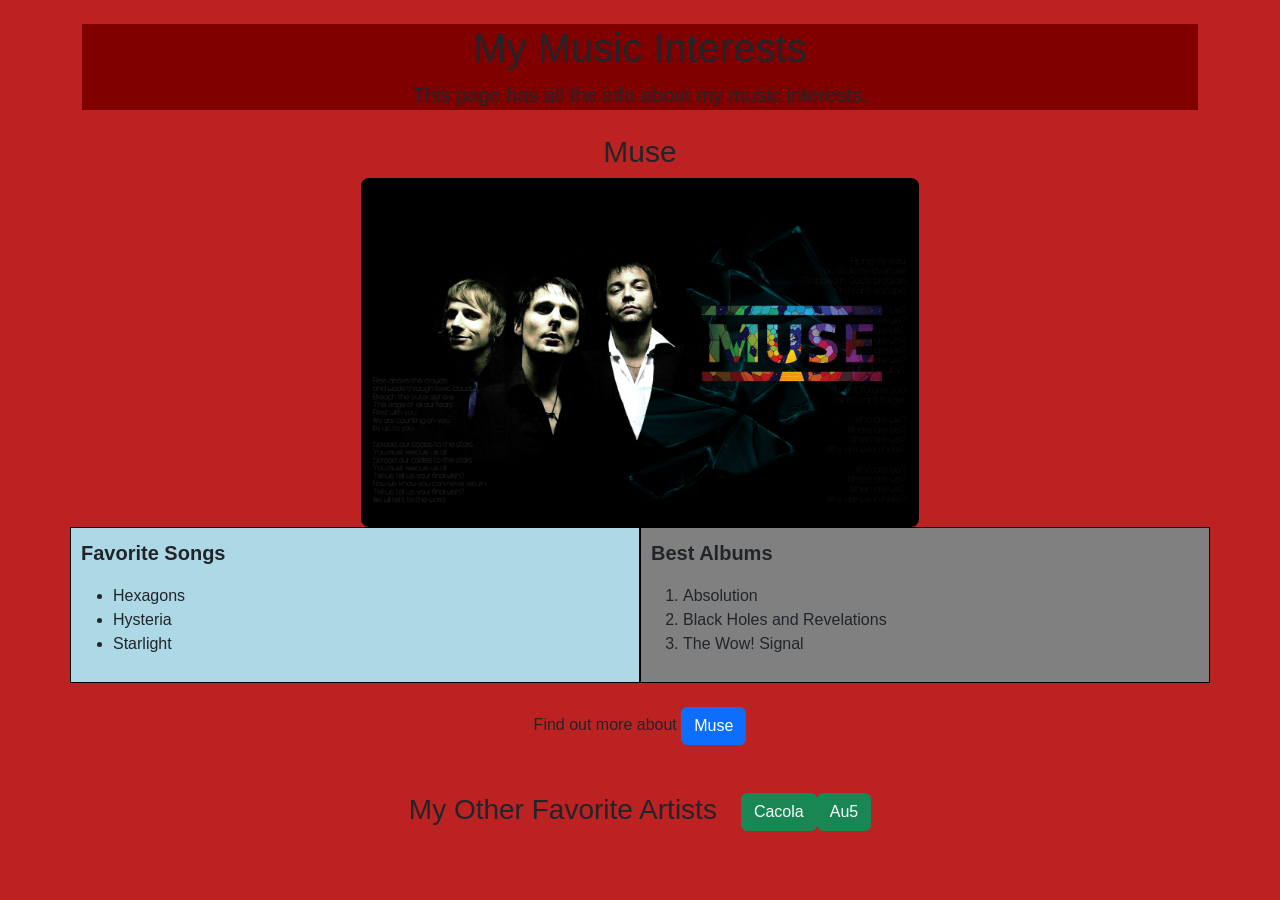
<file: index.html>
<!DOCTYPE html>
<html>
  <head> 
    <title>Music that I listen to</title> 
    <link href="https://cdn.jsdelivr.net/npm/bootstrap@5.3.8/dist/css/bootstrap.min.css" rel="stylesheet" integrity="sha384-sRIl4kxILFvY47J16cr9ZwB07vP4J8+LH7qKQnuqkuIAvNWLzeN8tE5YBujZqJLB" crossorigin="anonymous">
    <link rel="stylesheet" href="./css/style.css" />
  </head> 
  <body> 
    <div class="container mt-4">
        <header class="text-center mb-4">
            <h1>My Music Interests</h1>
            <p class="lead">This page has all the info about my music interests.</p>
        </header>
        <main id="page1_content">
            <article id="muse">
                <h2>Muse</h2>
                <img src="./img/Muse.jpg" alt="An image of Muse and the Uprising logo" width="50%">
                <div class="row">
                    <section id="songs" class="col-md-6 mb-4">
                        <p class="subheader">Favorite Songs</p>
                        <ul>
                            <li>Hexagons</li>
                            <li>Hysteria</li>
                            <li>Starlight</li>
                        </ul>
                    </section>
                    <section id="albums" class="col-md-6 mb-4">
                    <p class="subheader">Best Albums</p>
                        <ol>
                            <li>Absolution</li>
                            <li>Black Holes and Revelations</li>
                            <li>The Wow! Signal</li>
                        </ol>
                    </section>
                </div>
                <p class="text-center">Find out more about <a href="https://www.muse.mu/" class="btn btn-primary">Muse</a></p>
            </article>
            <footer class="mt-5">
                <nav id="footer" class="d-flex justify-content-center gap-4">
                    <h3>My Other Favorite Artists</h3>
                    <ul>
                        <li><a href="./cacola.html" class="btn btn-success">Cacola</a></li>
                        <li><a href="./au5.html" class="btn btn-success">Au5</a></li>
                    </ul>
                </nav>
            </footer>
        </main>
    </div>
  </body> 
</html>
</file>
<file: css/style.css>
header {
    background-color: maroon;
    text-align: center;
}

h2 {
    font-size: 30px;
    text-align: center;
}

body {
    background-color: rgb(188, 34, 34);
}

* {
    font-family: sans-serif;
}

img {
  width: 50%;
  border-radius: 8px;
  display: block;
  margin: auto;
}

.subheader {
    font-weight: bold;
    font-size: 20px;
}

.button {
  background-color: #04AA6D;
  color: white;
  padding: 15px;
  text-align: center;
  text-decoration: none;
  font-size: 16px;
  display: inline-block;
  margin: 10px;
}

#main_page_header {
    background-color: maroon;
    text-align: center;
}

#songs {
  width: 50%;
  background-color: lightblue;
  border: 1px solid black;
  padding: 10px;
}

#albums {
  width: 50%;
  background-color: grey;
  border: 1px solid black;
  padding: 10px;
}

#footer ul {
  list-style: none;
  display: flex;
  justify-content: space-around;
  padding: 0;
  margin: 0;
}

#song_album_wrapper {
  display: flex;
  gap: 20px;
}

#songs, #albums {
  flex: 1;
}

@media (max-width: 600px) {
  body {
    font-size: 16px;
  }
}
</file>
